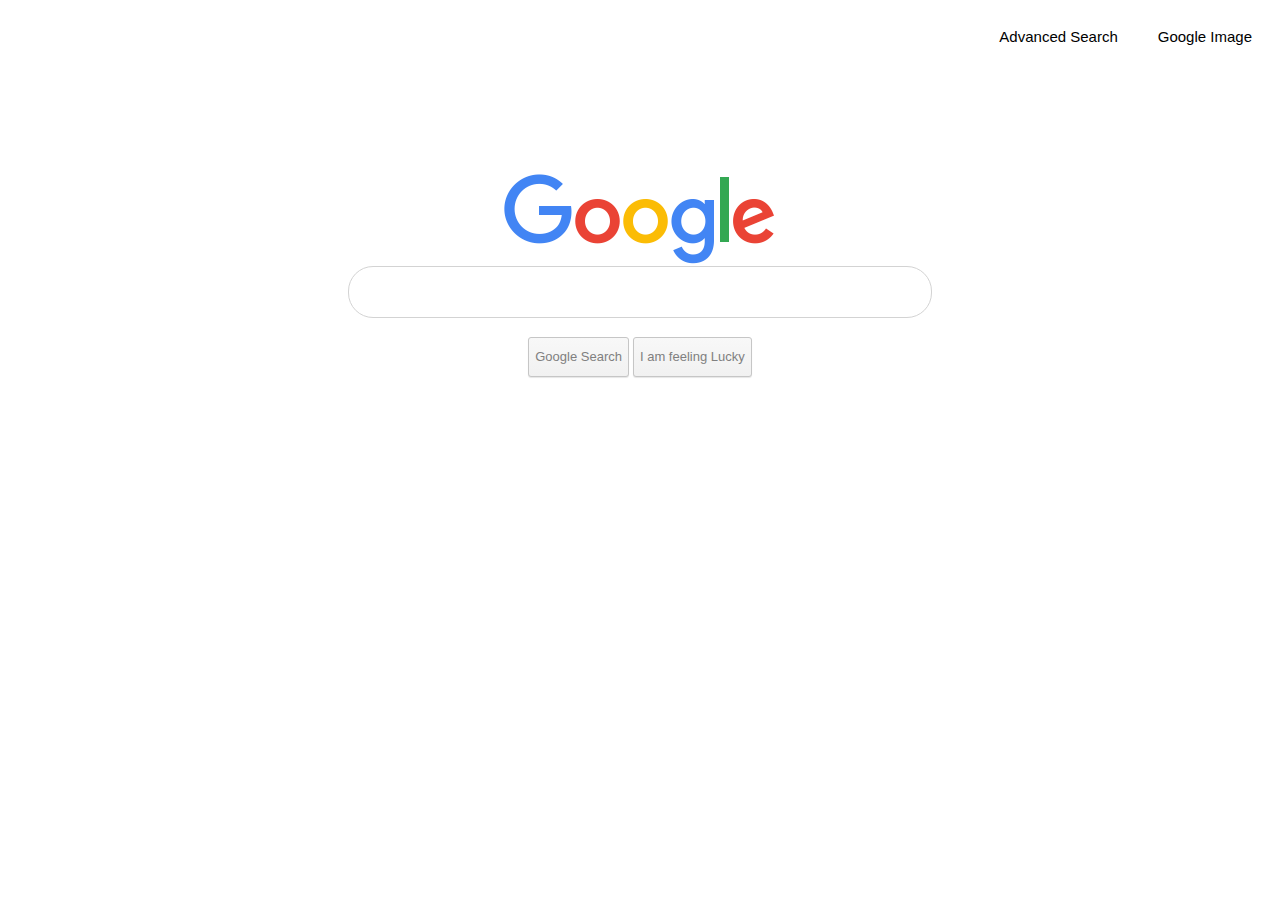
<file: index.html>
<! DOCTYPE html>
<html lang = "en">
    <head>
        
        <link rel="stylesheet" href="style.css">
        
        <title> Google Search </title>
    </head>

    <body>
        <header>
            <nav>
                <a href="googleimage.html">Google Image</a>
                <a href="advancedsearch.html">Advanced Search</a>
            </nav>
        </header>    

       <div class="container">
            <img alt="Google" height="92" id="hplogo" src="googlelogo.png" style="padding-top:109px" width="272" data-atf="1">
            <form action = "https://google.com/search">
                <div class="search">            
                    <input class="search-bar" type="text" name="q">
                </div>
                <div class="btn-container">
                    <input type="submit" class="search-btn" value="Google Search" name="btnK">
                    <input type="submit" class="search-btn" value="I am feeling Lucky" name="btnI">
                </div>
        </div>

                
        </form>
    </body>
</html>
</file>
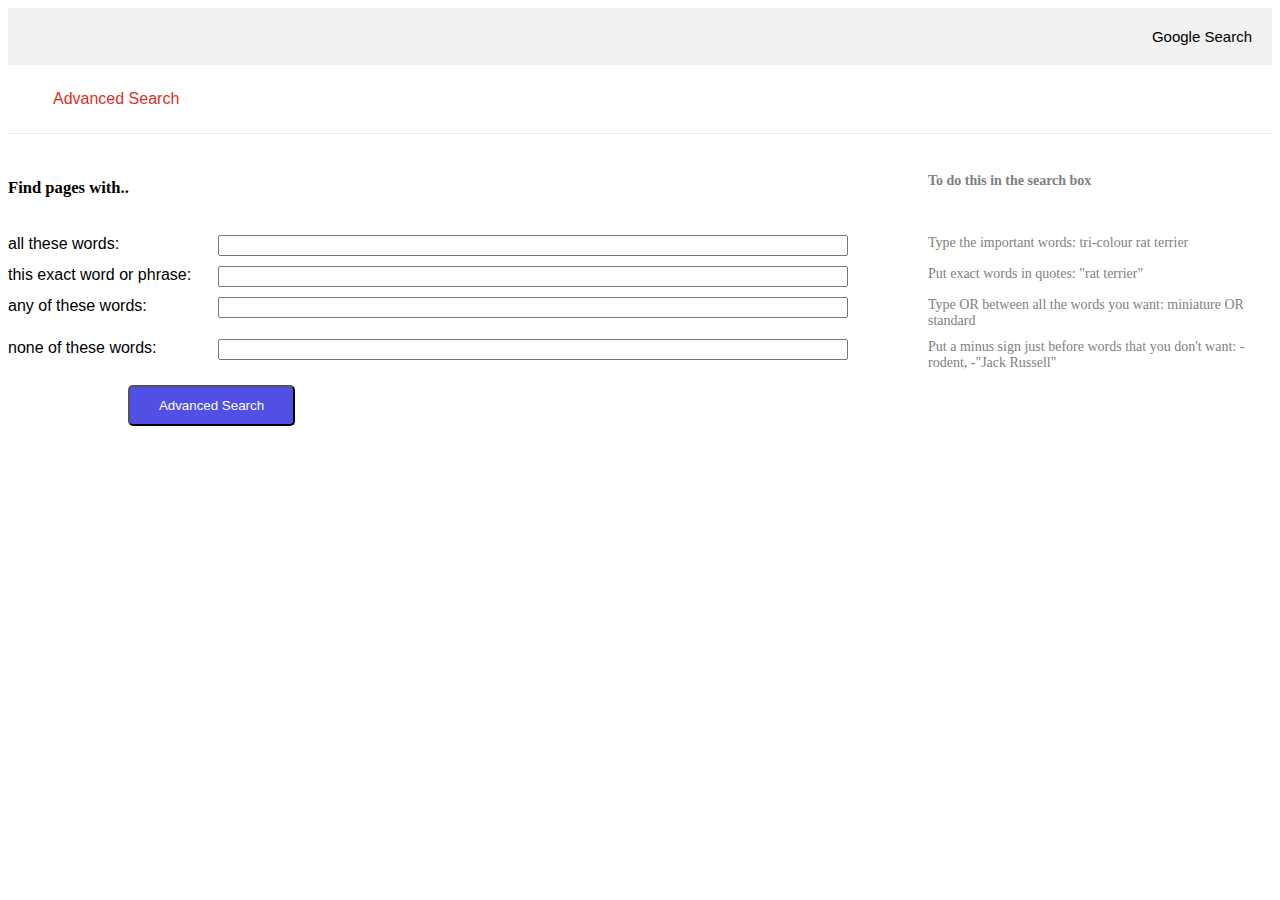
<file: advancedsearch.html>
<! DOCTYPE html>
<html lang = "en">
    <head>
        <link rel="stylesheet" href="style.css">
        <title> Google Advanced Search </title>
    </head>

    <body>
        <header>
            <div class="navegation">
            <nav>
               <a href="index.html">Google Search</a>
                
            </nav>
            </div>
        </header>

        
        <div class="appbar"> 
            <label style="margin-left:10px"> Advanced Search </label>  
         </div>
         <div class="bar">

         </div>
         
         <div class="container">
            
            <form action="https://www.google.com/search">
            </div>

         <div class="grid">
            <div class="grid-item main-header">
                    <h5>Find pages with..</h5>
            </div>
            <div class="grid-item main-header-2">
                <h5 class="second-label">To do this in the search box</h5>
            </div>

            <!-- 1 -->
            <div class="grid-item">
                <label for="">
                    all these words:
                </label>
            </div>

            <div class="grid-item">
                <input type="text" name="as_q" class="inp">
            </div>
            
            <div class="grid-item second-label">
                Type the important words: tri-colour rat terrier
            </div>
            
            <!-- 2 -->
            <div class="grid-item">
                <label for="">
                    this exact word or phrase:
                </label>
            </div>
            <div class="grid-item">
                <input type="text" class="inp" name="as_epq">
            </div>
            <div class="grid-item second-label">
                Put exact words in quotes: "rat terrier"
            </div>
            <!-- 3 -->
            <div class="grid-item">
                <label for="">any of these words:</label>
            </div>
            <div class="grid-item">
                <input type="text" class="inp" name="as_oq">
            </div>
            <div class="grid-item second-label">
                Type OR between all the words you want: miniature OR standard
            </div>
            <!-- 4 -->
            <div class="grid-item">
                <label for="">none of these words:</label>
            </div>
            <div class="grid-item">
                <input type="text" class="inp" name="as_eq">
            </div>
            <div class="grid-item second-label">
                Put a minus sign just before words that you don't want: -rodent, -"Jack Russell"
            </div>
            
                 
            
        <button value="Advanced Search" type="submit">Advanced Search</button>
        </form>
    </div>
</body>
</html>
</file>
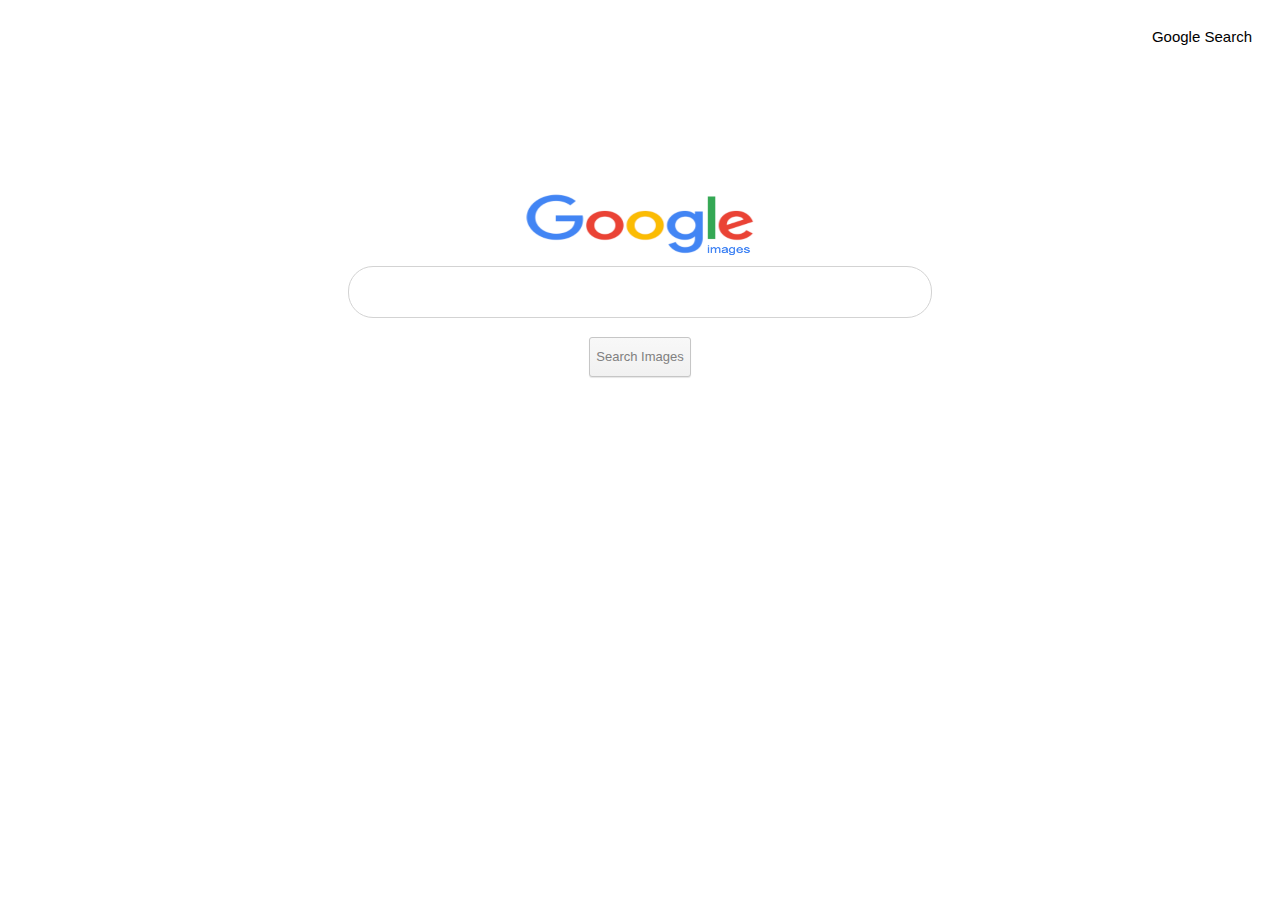
<file: googleimage.html>
<! DOCTYPE html>
<html lang = "en">
    <head>
        <link rel="stylesheet" href="style.css">
        <title> Google Images </title>
    </head>

    <body>
        <header>
            <nav>
                <a href="index.html">Google Search</a>
                
            </nav>
        </header>    

       <div class="container">
            <img alt="Google" height="92" id="hplogo" src="googleimage.png" style="padding-top:109px" width="272" data-atf="1">
            <form action = "https://images.google.com/images?q=">
                <div class="search">            
                    <input class="search-bar" type="text" name="q">
                </div>
                <div class="btn-container">
                    <input type="submit" class="search-btn" value="Search Images" name="btnK">
                    
                </div>
        </div>
           
        </form>
    </body>
</html>
</file>
<file: style.css>
nav {
    text-align: right;
    display: flex;
    flex-flow: row-reverse;
    text-decoration: none;
 }

nav a {
    color: black;
    margin: 20px;
    text-decoration:none;
    font-family: Arial, sans-serif;
    font-size: 15px;
}

nav a:hover{
    text-decoration: underline;
}

.container {
    margin: 250px;
    text-align: center;
    position: relative;
	width: 940px;
	margin: 0 auto;
}

.search{
    width:582px;
    margin: 0 auto;
    border:1px solid lightgray;
    border-radius: 25px;
    height: 50px;
    font-size:16px;
    align-content: center;

}
.search-bar{
    width: 550px;
    padding-top:15px; 
    font-size:16px;
    border:none;
    margin-bottom:10px;
    align-content: center;
    
}

.btn-container{
    margin-top:2%;
}

.search-btn{
    height: 40px;
    box-shadow: 0 1px 1px rgba(0,0,0,0.1);
    background-image: -webkit-linear-gradient(top,#f8f8f8,#f1f1f1);
    background-color: #f8f8f8;
    border: 1px solid #c6c6c6;
    color: #222;
    border-radius:3px;
    font-size: 13px;
    color: grey;
}

.appbar {
    color: #d93025;
    font-size: 20px;
    margin: 25px 35px;
}

.bar {
    border-bottom: 1px solid #ebebeb;
}

.navegation {
    background: #f1f1f1;
}

.main-header{
    grid-column-start: 1;
    grid-column-end: 3;
    font-size: 20px;
}

.grid{
    display: grid;
    grid-template-columns: 200px 700px auto;
    column-gap: 10px;
    row-gap:10px;
    
}
label{
    font-family: Arial, sans-serif;
    font-size: 16px;
}
.second-label{
    font-size:14px;
    color:gray;
    float: left;

}

.inp{
    width: 90%;
}
.num-inp{
    width: 41.5%;
}
.heading{
    grid-column-start: 1;
    grid-column-end: 4;
}
button[type="submit"]{
    background-color: rgba(28, 28, 223, 0.774);
    color:white;
    padding:10px;
    border-radius: 5px;
    margin-left:60%;
    margin-top: 2%;
    float: left;
    display: inline-block;
    min-width: 167px;
    min-height: 41px;
    vertical-align: middle;
    width: 50%;
}
</file>
